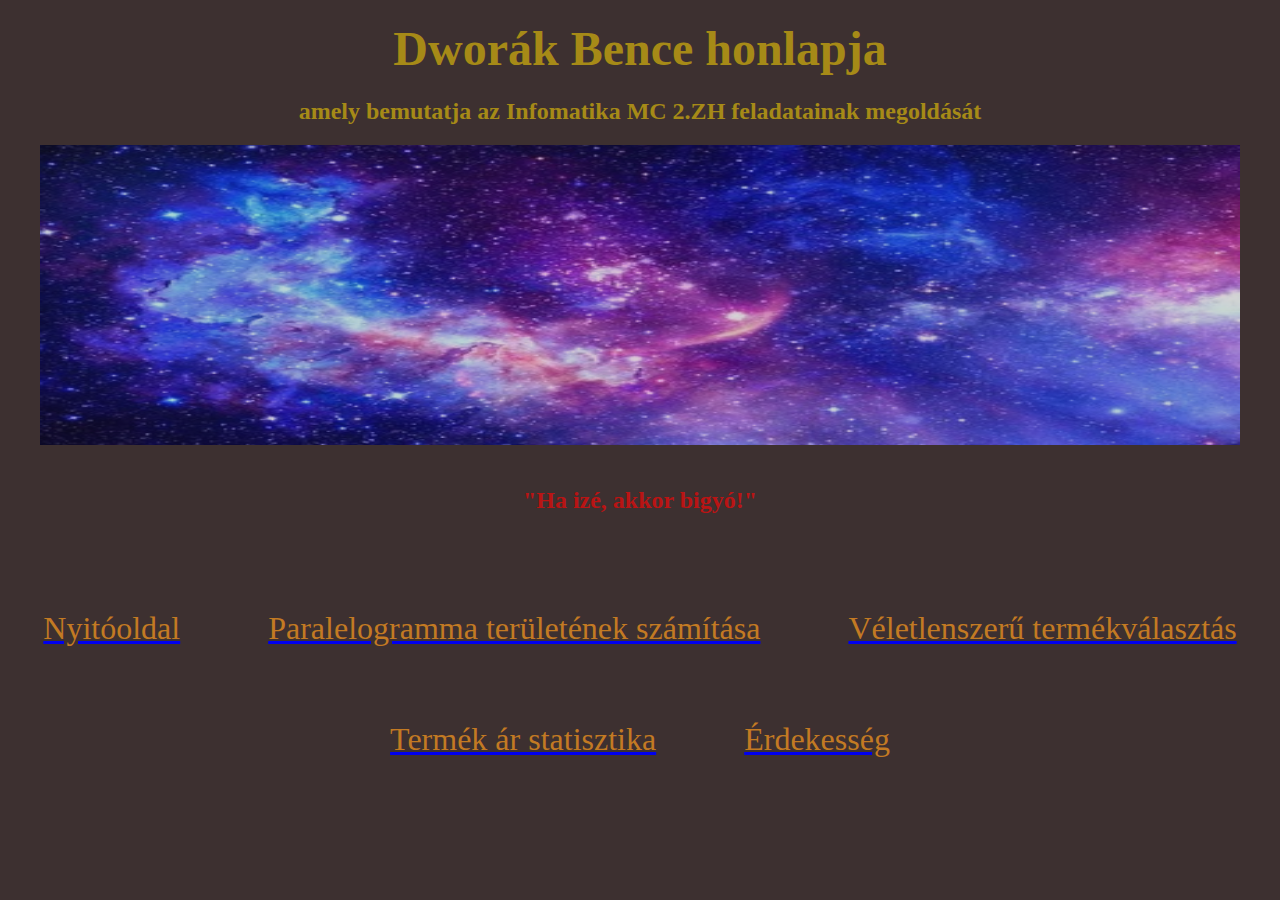
<file: index.html>
﻿<!DOCTYPE html>
<html>

<head>
 <title>Dworák Bence Info ZH2</title>
 <meta http-equiv="Content-Language" content="hu" />
 <meta http-equiv="Content-Type" content="text/html; charset=utf-8" />

<link rel="stylesheet" href="style/style.css">
</head>

<body>



<h1><font size="25" color="A68A17"><b>Dworák Bence honlapja </b></font></h1>
<h2><font color="A68A17"> amely bemutatja az Infomatika MC 2.ZH feladatainak megoldását</font></h2>
<img class="pic1" src="img/pic1.jpg" />

<br/><br/>
<h2><font color="B91414">"Ha izé, akkor bigyó!"</font></h2>
<br/><br/>

<div id="fejlec">
<a href="index.html"
title="Ugrás a nyitóoldalra"
target="_blank"><font color=#C37A23>Nyitóoldal</font></a>&nbsp;&nbsp;&nbsp;&nbsp;&nbsp;&nbsp;&nbsp;&nbsp;&nbsp;&nbsp;&nbsp;<a href="paralelogramma.html"
title="Paralelogramma területe"
target="_blank"><font color=#C37A23>Paralelogramma területének számítása</font></a>&nbsp;&nbsp;&nbsp;&nbsp;&nbsp;&nbsp;&nbsp;&nbsp;&nbsp;&nbsp;&nbsp;<a href="termekek1.html"
title="Valasztas"
target="_blank"><font color=#C37A23>Véletlenszerű termékválasztás</font></a><br/><br/><br/>
<a href="termekek2.html"
title="Termék ár statisztika"
target="_blank"><font color=#C37A23>Termék ár statisztika</font></a>&nbsp;&nbsp;&nbsp;&nbsp;&nbsp;&nbsp;&nbsp;&nbsp;&nbsp;&nbsp;
<a href="erdekesseg.html"
title="Érdekesség"
target="_blank"><font color=#C37A23>Érdekesség</font></a>
</div>


</body>
</html>
</file>
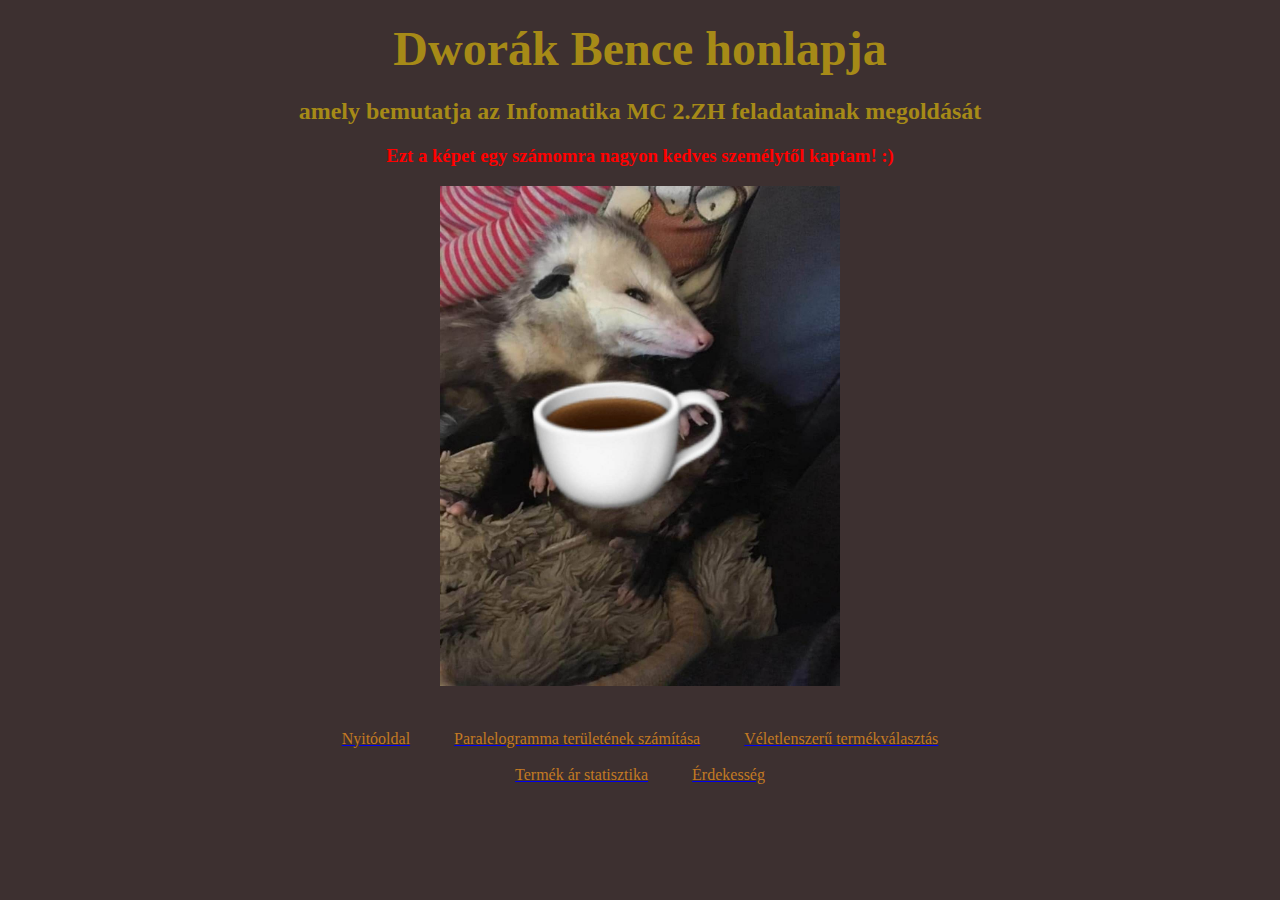
<file: erdekesseg.html>
﻿<!DOCTYPE html>
<html>

<head>
 <title>Dworák Bence Info ZH2</title>
 <meta http-equiv="Content-Language" content="hu" />
 <meta http-equiv="Content-Type" content="text/html; charset=utf-8" />

<link rel="stylesheet" href="style/style.css">
</head>

<body>



<h1><font size="25" color="A68A17"><b>Dworák Bence honlapja </b></font></h1>
<h2><font color="A68A17"> amely bemutatja az Infomatika MC 2.ZH feladatainak megoldását</font></h2>
<h3><font color="red">Ezt a képet egy számomra nagyon kedves személytől kaptam! :)</font></h3>
<img class="pic5" src="img/pic5.jpg" width="400" height="500"/>

<div id="fejlec2">
<a href="index.html"
title="Ugrás a nyitóoldalra"
target="_blank"><font color=#C37A23>Nyitóoldal</font></a>&nbsp;&nbsp;&nbsp;&nbsp;&nbsp;&nbsp;&nbsp;&nbsp;&nbsp;&nbsp;&nbsp;<a href="paralelogramma.html"
title="Paralelogramma területe"
target="_blank"><font color=#C37A23>Paralelogramma területének számítása</font></a>&nbsp;&nbsp;&nbsp;&nbsp;&nbsp;&nbsp;&nbsp;&nbsp;&nbsp;&nbsp;&nbsp;<a href="termekek1.html"
title="Valasztas"
target="_blank"><font color=#C37A23>Véletlenszerű termékválasztás</font></a><br/><br/>
<a href="termekek2.html"
title="Termék ár statisztika"
target="_blank"><font color=#C37A23>Termék ár statisztika</font></a>&nbsp;&nbsp;&nbsp;&nbsp;&nbsp;&nbsp;&nbsp;&nbsp;&nbsp;&nbsp;
<a href="erdekesseg.html"
title="Érdekesség"
target="_blank"><font color=#C37A23>Érdekesség</font></a>
</div>


</body>
</html>
</file>
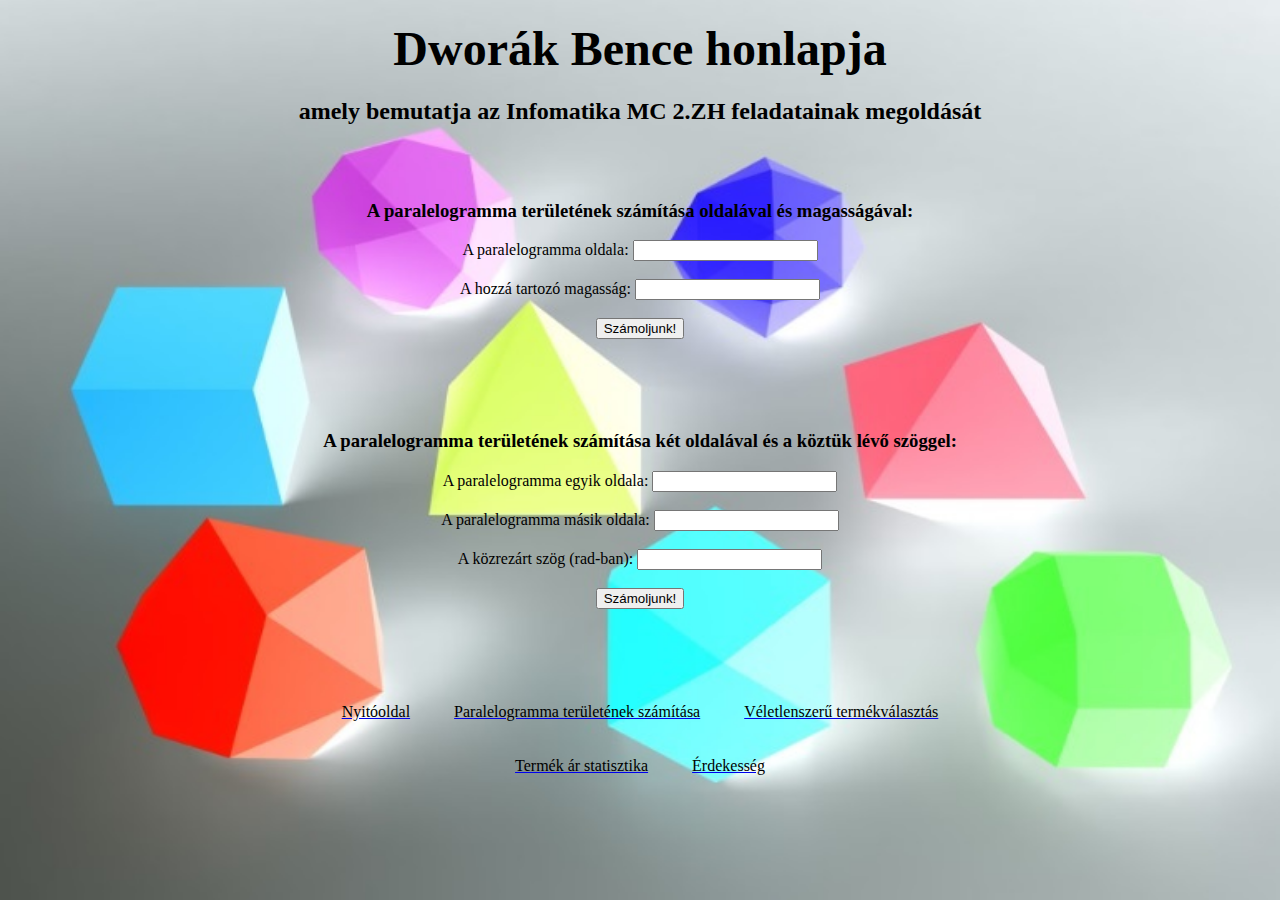
<file: paralelogramma.html>
﻿<!DOCTYPE html>
<html>

<head>
 <title>Paralelogramma</title>
 <meta http-equiv="Content-Language" content="hu" />
 <meta http-equiv="Content-Type" content="text/html; charset=utf-8" />

<link rel="stylesheet" href="style/style.css">
</head>

<body>

<style>
body {
  background-image: url('img/pic2.jpg');
  background-repeat: no-repeat;
  background-attachment: fixed;
  background-size: 100% 100%;
}
</style>

<h1><font size="20" ><b>Dworák Bence honlapja </b></font></h1>
<h2><font> amely bemutatja az Infomatika MC 2.ZH feladatainak megoldását</font></h2>
<br/><br/>

<h3>A paralelogramma területének számítása oldalával és magasságával:</h3>
<form onsubmit="Script1.js">
<label for="al">A paralelogramma oldala:</label>
<input id="al" name="al" type="number" />
<br/><br/>
<label for="m">A hozzá tartozó magasság:</label>
<input id="m" name="m" type="number" />
<br/><br/>
<input type="button" value="Számoljunk!"
onclick='document.getElementById("out1").innerHTML = "A paralelogramma területe oldalával és magasságával:  " + ter()  '/>
<script src="script/Script1.js"></script>
</form>
<br><br>
<div id="out1"></div>

<br/><br/>

<h3>A paralelogramma területének számítása két oldalával és a köztük lévő szöggel:</h3>
<form onsubmit="Script2.js">
<label for="a">A paralelogramma egyik oldala:</label>
<input id="a" name="a" type="number" />
<br/><br/>
<label for="b">A paralelogramma másik oldala:</label>
<input id="b" name="b" type="number" />
<br/><br/>
<label for="gm">A közrezárt szög (rad-ban):</label>
<input id="gm" name="gm" type="number" />
<br/><br/>
<input type="button" value="Számoljunk!"
onclick='document.getElementById("out2").innerHTML = "A paralelogramma területe két oldalával és köztük lévő szöggel:  " + ter2()  '/>
<script src="script/Script2.js"></script>
</form>
<br><br>
<div id="out2"></div>

<br/>

<div id="fejlec2">
<a href="index.html"
title="Ugrás a nyitóoldalra"
target="_blank"><font color=#000000>Nyitóoldal</font></a>&nbsp;&nbsp;&nbsp;&nbsp;&nbsp;&nbsp;&nbsp;&nbsp;&nbsp;&nbsp;&nbsp;<a href="paralelogramma.html"
title="Paralelogramma területe"
target="_blank"><font color=#000000>Paralelogramma területének számítása</font></a>&nbsp;&nbsp;&nbsp;&nbsp;&nbsp;&nbsp;&nbsp;&nbsp;&nbsp;&nbsp;&nbsp;<a href="termekek1.html"
title="Valasztas"
target="_blank"><font color=#000000>Véletlenszerű termékválasztás</font></a><br/><br/><br/>
<a href="termekek2.html"
title="Termék ár statisztika"
target="_blank"><font color=#000000>Termék ár statisztika</font></a>&nbsp;&nbsp;&nbsp;&nbsp;&nbsp;&nbsp;&nbsp;&nbsp;&nbsp;&nbsp;
<a href="erdekesseg.html"
title="Érdekesség"
target="_blank"><font color=#000000>Érdekesség</font></a>
</div>

</body>
</html>
</file>
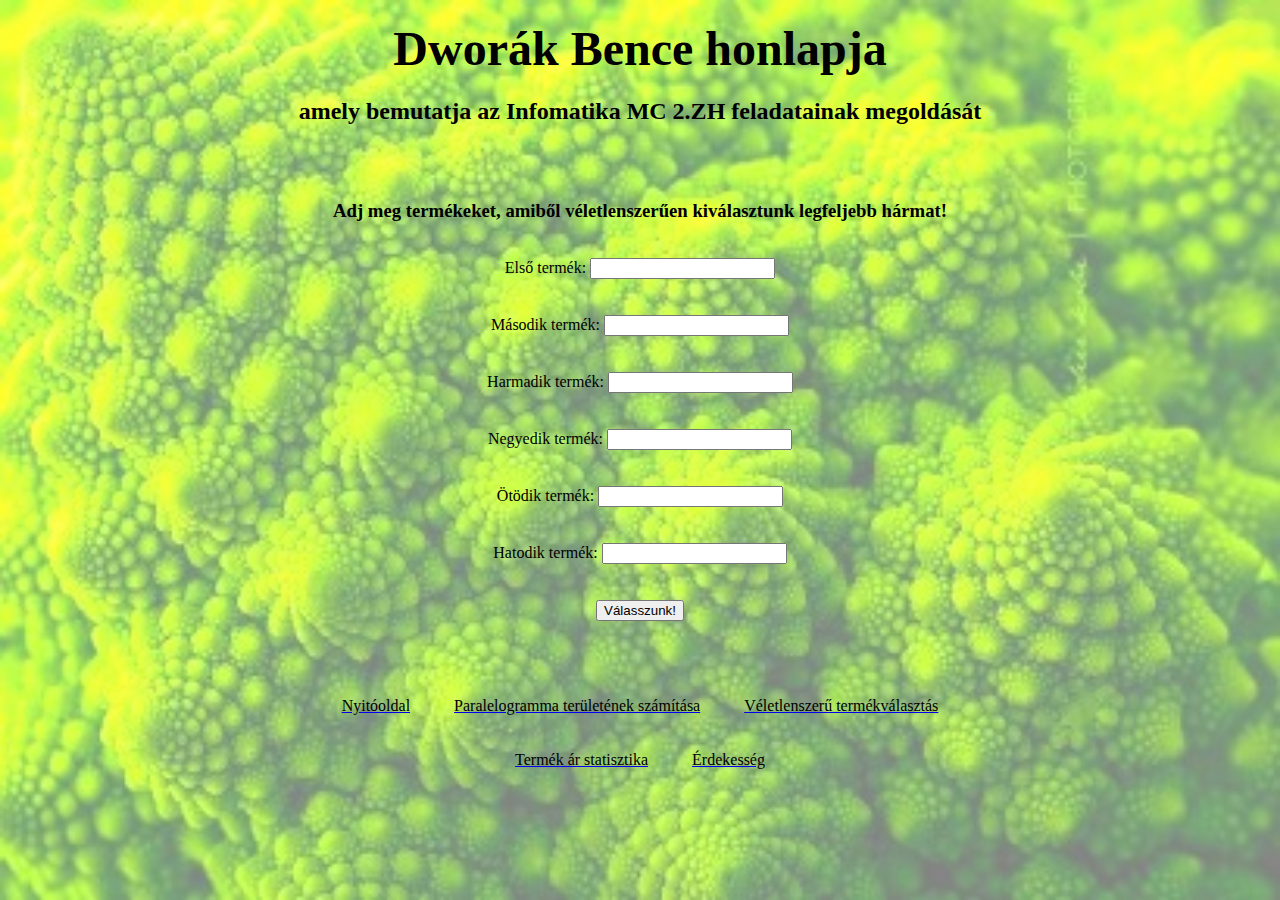
<file: termekek1.html>
﻿<!DOCTYPE html>
<html>

<head>
 <title>Véletlenszerű termékválasztás</title>
 <meta http-equiv="Content-Language" content="hu" />
 <meta http-equiv="Content-Type" content="text/html; charset=utf-8" />

<link rel="stylesheet" href="style/style.css">
</head>

<body>

<style>
body {
  background-image: url('img/pic3.jpg');
  background-repeat: no-repeat;
  background-attachment: fixed;
  background-size: 100% 100%;
}
</style>

<h1><font size="20" ><b>Dworák Bence honlapja </b></font></h1>
<h2><font> amely bemutatja az Infomatika MC 2.ZH feladatainak megoldását</font></h2>
<br/><br/>

<h3>Adj meg termékeket, amiből véletlenszerűen kiválasztunk legfeljebb hármat!</h3><br/>
<form onsubmit="Script3.js">
<label for="a">Első termék:</label>
<input id="a" name="a" type="text" />
<br/><br/><br/>
<label for="a">Második termék:</label>
<input id="b" name="b" type="text" />
<br/><br/><br/>
<label for="a">Harmadik termék:</label>
<input id="c" name="c" type="text" />
<br/><br/><br/>
<label for="a">Negyedik termék:</label>
<input id="d" name="d" type="text" />
<br/><br/><br/>
<label for="a">Ötödik termék:</label>
<input id="e" name="e" type="text" />
<br/><br/><br/>
<label for="a">Hatodik termék:</label>
<input id="f" name="f" type="text" />
<br/><br/><br/>
<input type="button" value="Válasszunk!"
onclick='document.getElementById("out1").innerHTML = "A szerencsés termékek:  " + stri() '/>
<script src="script/Script3.js"></script>
</form>
<br><br>
<div id="out1"></div>


<div id="fejlec2">
<a href="index.html"
title="Ugrás a nyitóoldalra"
target="_blank"><font color=#000000>Nyitóoldal</font></a>&nbsp;&nbsp;&nbsp;&nbsp;&nbsp;&nbsp;&nbsp;&nbsp;&nbsp;&nbsp;&nbsp;<a href="paralelogramma.html"
title="Paralelogramma területe"
target="_blank"><font color=#000000>Paralelogramma területének számítása</font></a>&nbsp;&nbsp;&nbsp;&nbsp;&nbsp;&nbsp;&nbsp;&nbsp;&nbsp;&nbsp;&nbsp;<a href="termekek1.html"
title="Valasztas"
target="_blank"><font color=#000000>Véletlenszerű termékválasztás</font></a><br/><br/><br/>
<a href="termekek2.html"
title="Termék ár statisztika"
target="_blank"><font color=#000000>Termék ár statisztika</font></a>&nbsp;&nbsp;&nbsp;&nbsp;&nbsp;&nbsp;&nbsp;&nbsp;&nbsp;&nbsp;
<a href="erdekesseg.html"
title="Érdekesség"
target="_blank"><font color=#000000>Érdekesség</font></a>
</div>

</body>
</html>
</file>
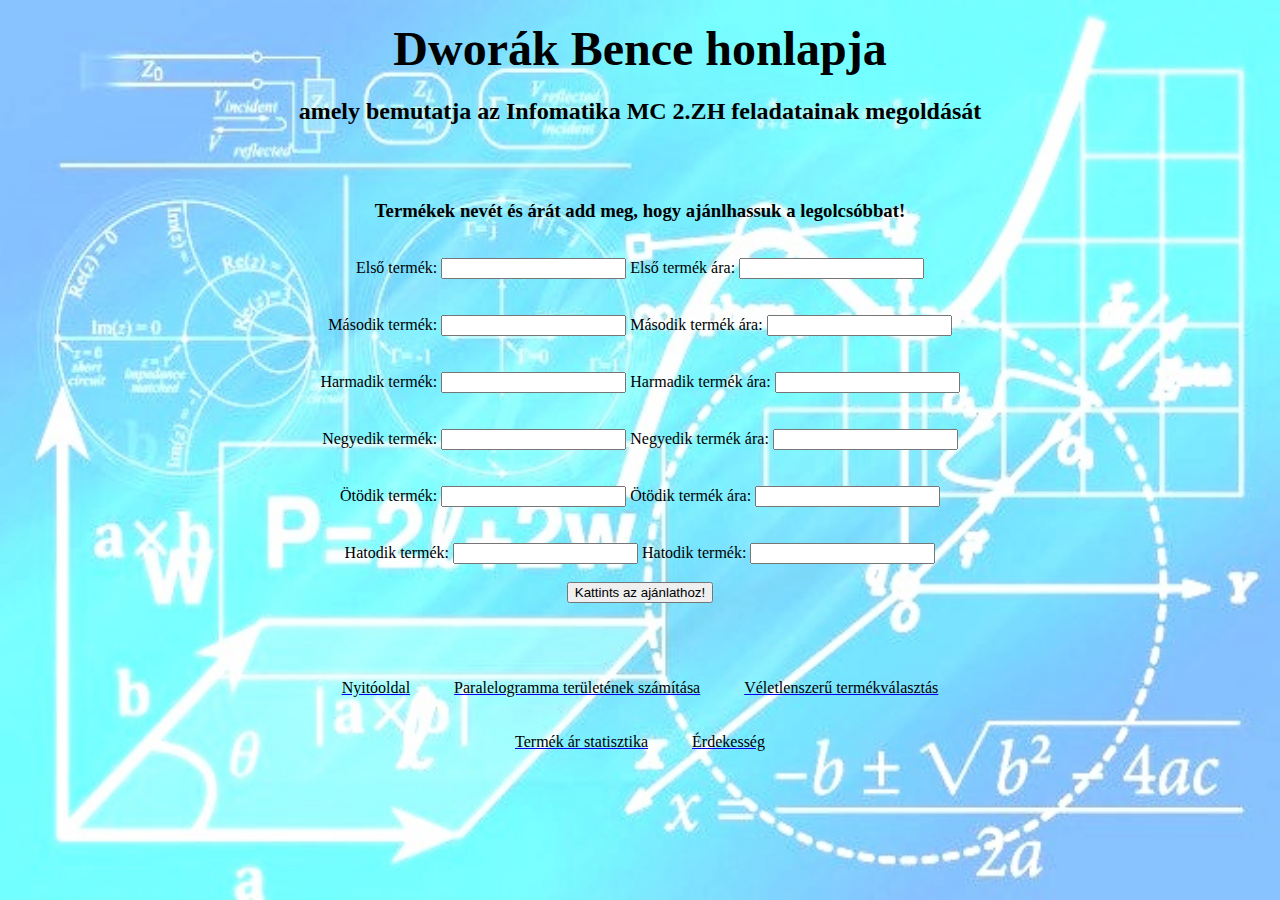
<file: termekek2.html>
﻿<!DOCTYPE html>
<html>

<head>
 <title>Termékek statisztikája</title>
 <meta http-equiv="Content-Language" content="hu" />
 <meta http-equiv="Content-Type" content="text/html; charset=utf-8" />

<link rel="stylesheet" href="style/style.css">
</head>

<body>

<style>
body {
  background-image: url('img/pic4.jpg');
  background-repeat: no-repeat;
  background-attachment: fixed;
  background-size: 100% 100%;
}
</style>

<h1><font size="20" ><b>Dworák Bence honlapja </b></font></h1>
<h2><font> amely bemutatja az Infomatika MC 2.ZH feladatainak megoldását</font></h2>
<br/><br/>

<h3>Termékek nevét és árát add meg, hogy ajánlhassuk a legolcsóbbat!</h3><br/>
<form onsubmit="Script4.js">
<label for="a">Első termék:</label>
<input id="a" name="a" type="text" />
<label for="a">Első termék ára:</label>
<input id="a2" name="a2" type="number" />
<br/><br/><br/>
<label for="a">Második termék:</label>
<input id="b" name="b" type="text" />
<label for="a">Második termék ára:</label>
<input id="b2" name="b2" type="number" />
<br/><br/><br/>
<label for="a">Harmadik termék:</label>
<input id="c" name="c" type="text" />
<label for="a">Harmadik termék ára:</label>
<input id="c2" name="c2" type="number" />
<br/><br/><br/>
<label for="a">Negyedik termék:</label>
<input id="d" name="d" type="text" />
<label for="a">Negyedik termék ára:</label>
<input id="d2" name="d2" type="number" />
<br/><br/><br/>
<label for="a">Ötödik termék:</label>
<input id="e" name="e" type="text" />
<label for="a">Ötödik termék ára:</label>
<input id="e2" name="e2" type="number" />
<br/><br/><br/>
<label for="a">Hatodik termék:</label>
<input id="f" name="f" type="text" />
<label for="a">Hatodik termék:</label>
<input id="f2" name="f2" type="number" />
<br/><br/>
<input type="button" value="Kattints az ajánlathoz!"
onclick='document.getElementById("out2").innerHTML = "A termékek árának átlaga:  " + stat()[0] + "<br>" + "A termékek árának szórása:  " + stat()[1] + "<br>" + "A legolcsóbb termék: " + stat()[2]'/>
<script src="script/Script4.js"></script>
</form>
<br><br>
<div id="out2"></div>


<div id="fejlec2">
<a href="index.html"
title="Ugrás a nyitóoldalra"
target="_blank"><font color=#000000>Nyitóoldal</font></a>&nbsp;&nbsp;&nbsp;&nbsp;&nbsp;&nbsp;&nbsp;&nbsp;&nbsp;&nbsp;&nbsp;<a href="paralelogramma.html"
title="Paralelogramma területe"
target="_blank"><font color=#000000>Paralelogramma területének számítása</font></a>&nbsp;&nbsp;&nbsp;&nbsp;&nbsp;&nbsp;&nbsp;&nbsp;&nbsp;&nbsp;&nbsp;<a href="termekek1.html"
title="Valasztas"
target="_blank"><font color=#000000>Véletlenszerű termékválasztás</font></a><br/><br/><br/>
<a href="termekek2.html"
title="Termék ár statisztika"
target="_blank"><font color=#000000>Termék ár statisztika</font></a>&nbsp;&nbsp;&nbsp;&nbsp;&nbsp;&nbsp;&nbsp;&nbsp;&nbsp;&nbsp;
<a href="erdekesseg.html"
title="Érdekesség"
target="_blank"><font color=#000000>Érdekesség</font></a>
</div>

</body>
</html>
</file>
<file: style/style.css>
﻿body{
background-color: #3D3030;
text-align: center;
}

img.pic1{
top: 100;
opacity: .8;
height: 300px;
width: 1200px;
}

img.pic2{
top: 100;
height: 30px;
width: 120px;
}

#fejlec{
text-align: center;
height: 30px;
padding-top: 40px;
font-size: 200%;
color: #C37A23;
}

#fejlec2{
text-align: center;
height: 30px;
padding-top: 40px;
font-size: 100%;
color: #C37A23;
}
</file>
